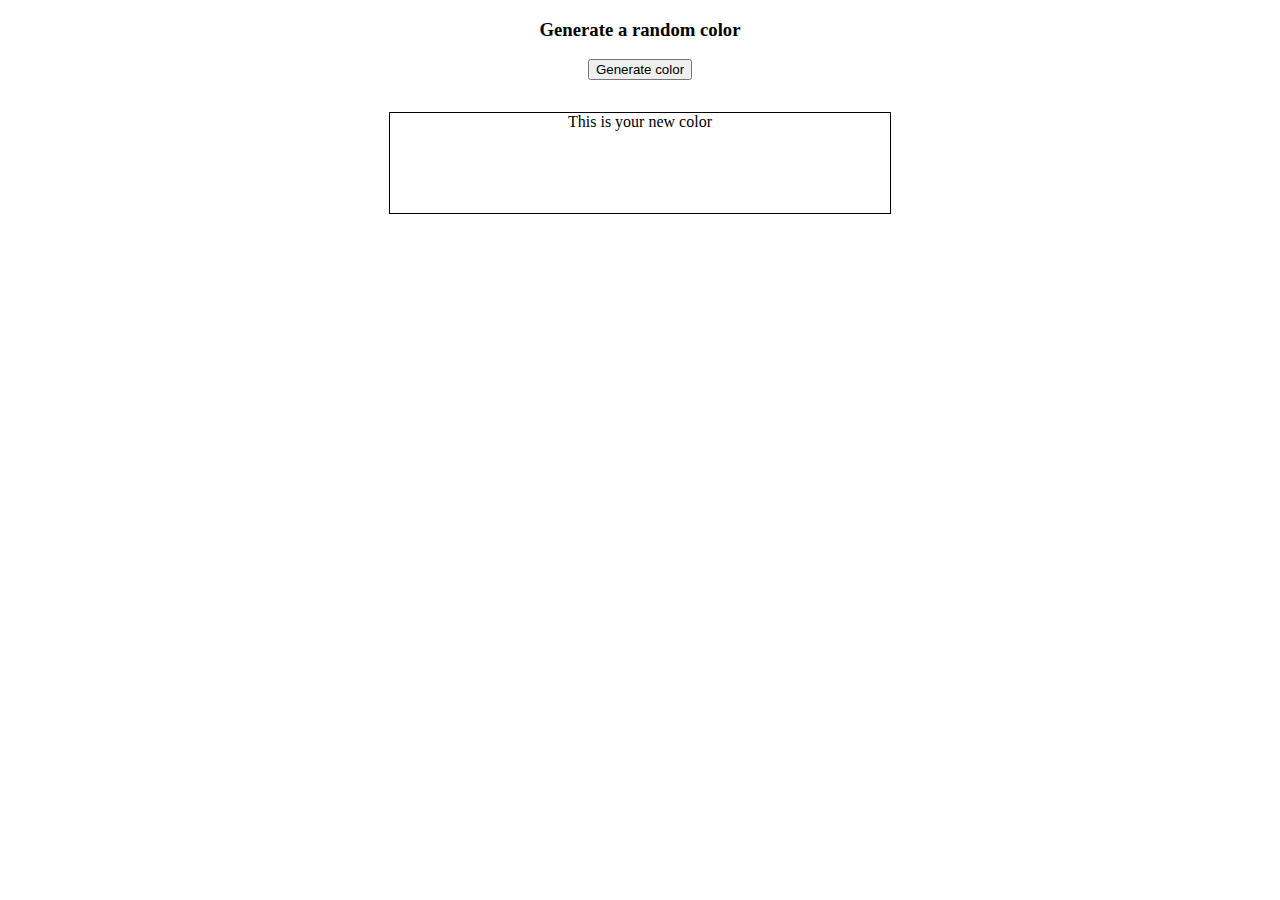
<file: index2.html>
<!DOCTYPE html>
<html lang="en">
<head>
    <meta charset="UTF-8">
    <meta name="viewport" content="width=device-width, initial-scale=1.0">
    <title>js 2</title>
    <link rel="stylesheet" href="style2.css">
</head>
<body>
    <h3>Generate a random color</h3>
    <button>Generate color</button>
    <div>This is your new color</div>
    <script src="app2.js"></script>
</body>
</html>
</file>
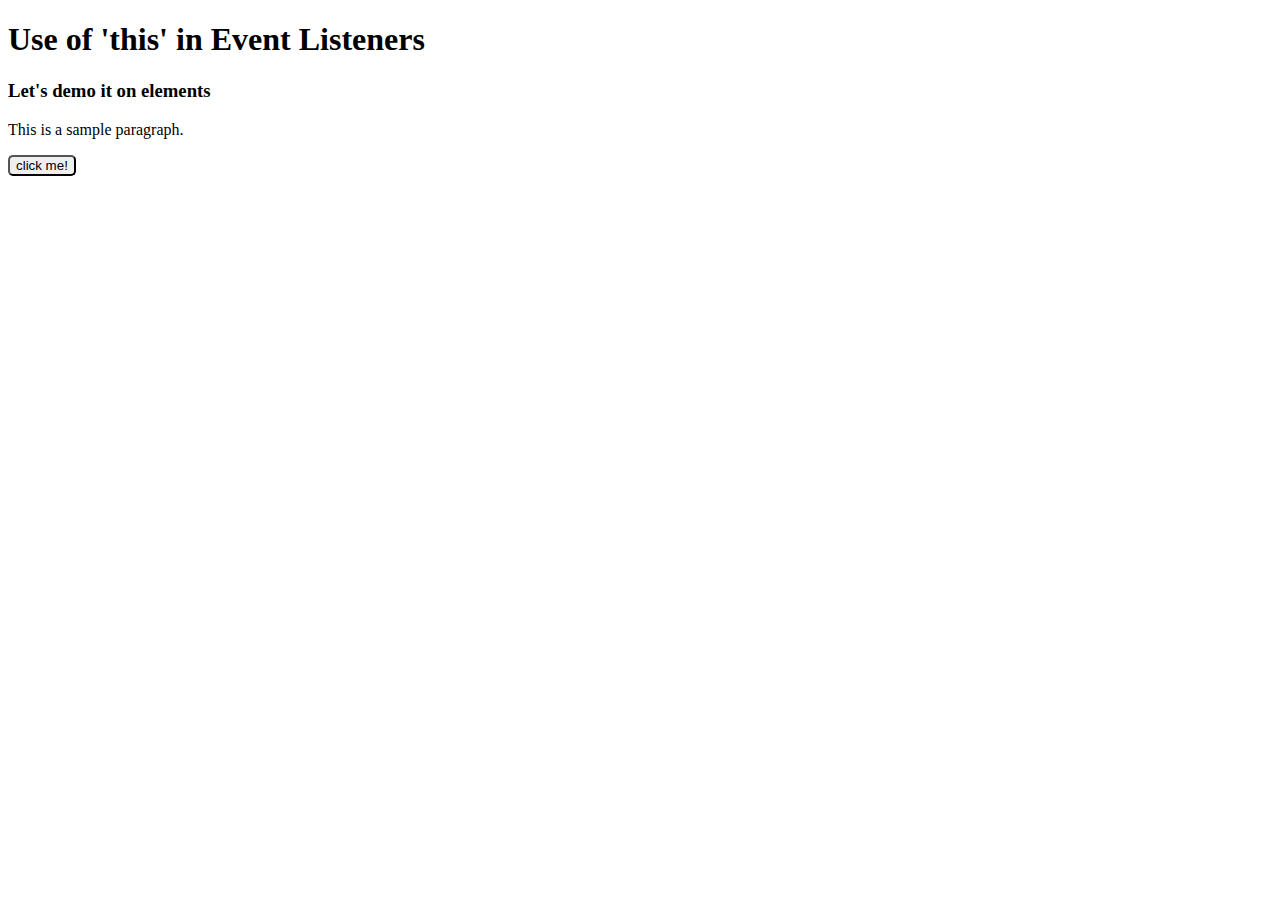
<file: index3.html>
<!DOCTYPE html>
<html lang="en">
<head>
    <meta charset="UTF-8">
    <meta name="viewport" content="width=device-width, initial-scale=1.0">
    <title>Js 3</title>
    <link rel="stylesheet" href="style3.css">
</head>
<body>
    <h1> Use of 'this' in Event Listeners </h1>
<h3> Let's demo it on elements </h3>
<p> This is a sample paragraph. </p>
<button>click me!</button>
    <script src="app3.js"></script>
</body>
</html>
</file>
<file: style2.css>
div {
    height: 100px;
    width: 500px;
    border: 1px solid black;
    margin: auto;
   
}

body {
    text-align: center;
   
}
button {
    margin-bottom: 2rem;
}
</file>
<file: style3.css>
button {
    border-radius: 5px;
    /* box-shadow: 2px 3px yellow; */
}
</file>
